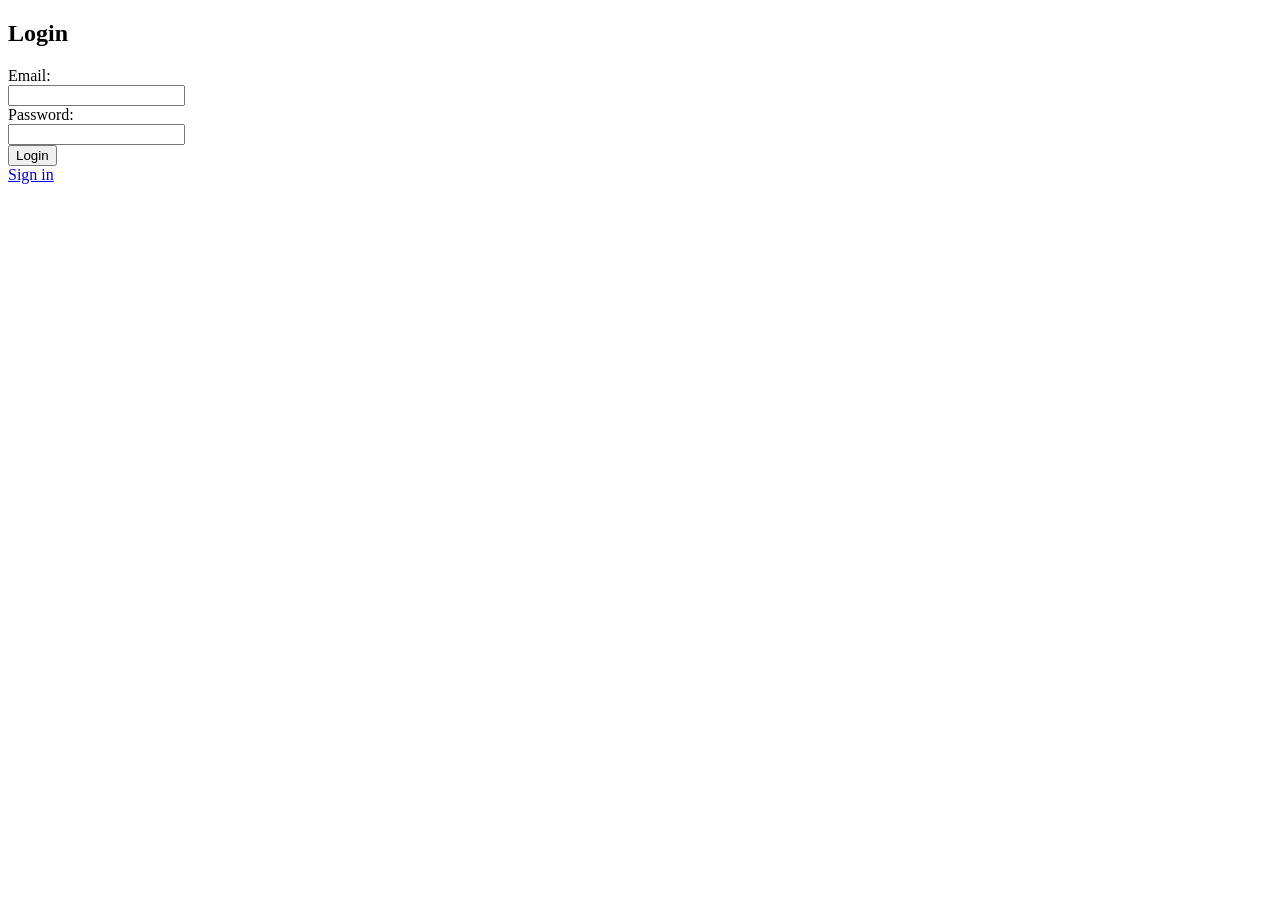
<file: index.html>
<!DOCTYPE html>
<html lang="en">
<head>
    <meta charset="UTF-8">
    <meta name="viewport" content="width=device-width, initial-scale=1.0">
    <title>Document</title>
</head>
<body>
    <div id="container">
        <div id="main">
            <h2>Login</h2>
            <form>
                <lable>Email:</lable><br/>
                <input type="email" required="bitte eingeben"><br/>
                <lable>Password:</lable><br/>
                <input type="password" required="bitte eingeben"><br/>
                <input type="submit" value="Login"/> <br/>
            </form>
            <a href="signin.html">Sign in</a>
        </div>
    </div>

    
</body>
</html>
</file>
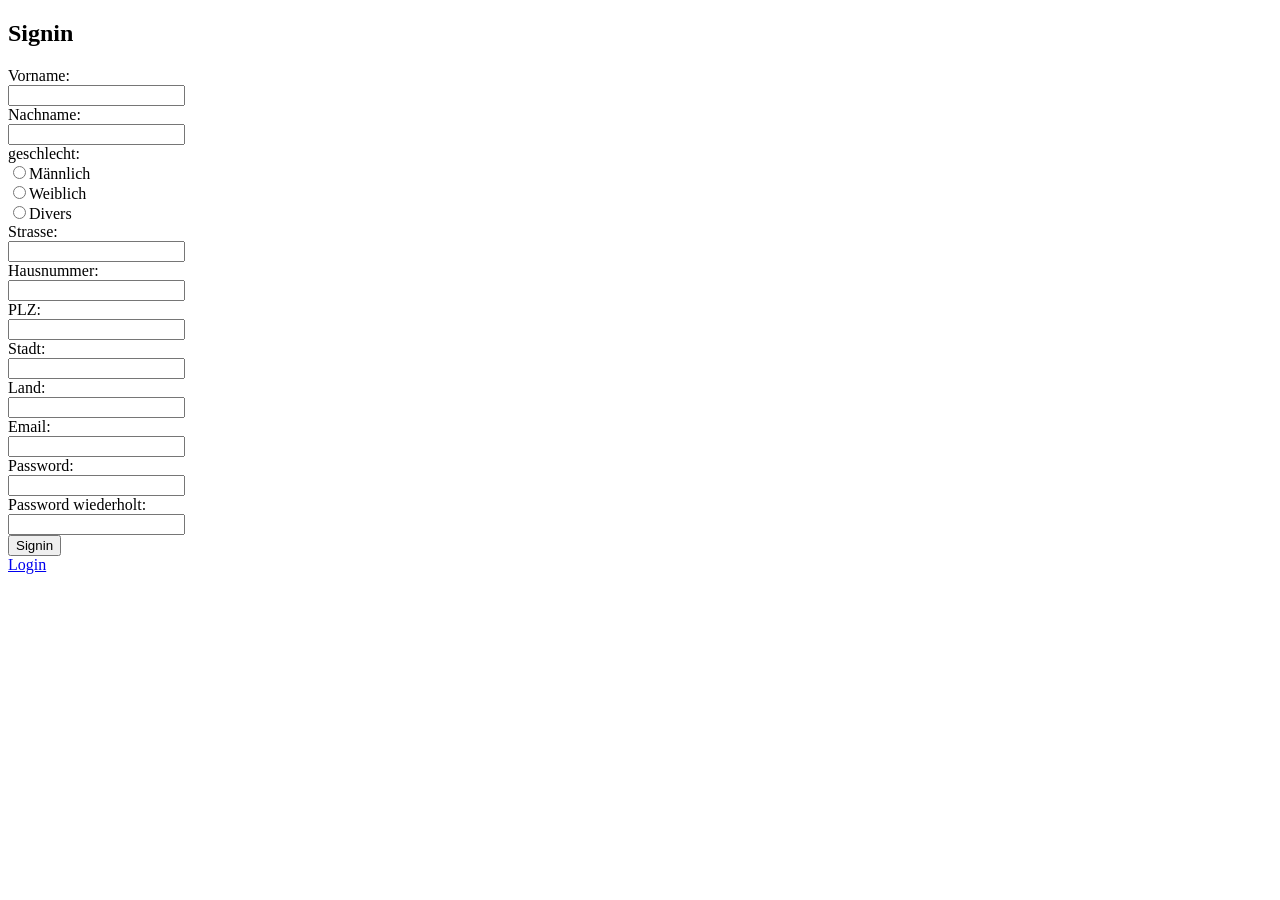
<file: signin.html>
<!DOCTYPE html>
<html lang="en">
<head>
    <meta charset="UTF-8">
    <meta name="viewport" content="width=device-width, initial-scale=1.0">
    <title>Document</title>
</head>
<body>
    <!--Erklährung: Sign in Seite-->
    <div id="container"> <!--Hintergrund div-->
        <div id="main"> <!--Main div-->
            <h2>Signin</h2>
            <form>
                
                <lable>Vorname:</lable><br/>
                <input type="text" required="bitte eingeben"><br/>
                <lable>Nachname:</lable><br/>
                <input type="text" required="bitte eingeben"><br/>
                <lable>geschlecht:</lable><br/>
                <input type="radio" name="geschlecht" value="option1" required="bitte eingeben">Männlich<br/>
                <input type="radio" name="geschlecht" value="option2" required="bitte eingeben">Weiblich<br/>
                <input type="radio" name="geschlecht" value="option3" required="bitte eingeben">Divers<br/>
                <lable>Strasse:</lable><br/>
                <input type="text" required="bitte eingeben"><br/>
                <lable>Hausnummer:</lable><br/>
                <input type="text" required="bitte eingeben"><br/>
                <lable>PLZ:</lable><br/>
                <input type="text" required="bitte eingeben"><br/>
                <lable>Stadt:</lable><br/>
                <input type="text" required="bitte eingeben"><br/>
                <lable>Land:</lable><br/>
                <input type="text" required="bitte eingeben"><br/>
                <lable>Email:</lable><br/>
                <input type="email" required="bitte eingeben"><br/>
                <lable>Password:</lable><br/>
                <input type="password" required="bitte eingeben"><br/>
                <lable>Password wiederholt:</lable><br/>
                <input type="password" required="bitte eingeben"><br/>
                <input type="submit" value="Signin"/> <br/> <!--Sign in Knopf-->
            </form>
            <a href="index.html">Login</a> <!--link zur Login Seite-->
        </div>
    </div>
    
</body>
</html>
</file>
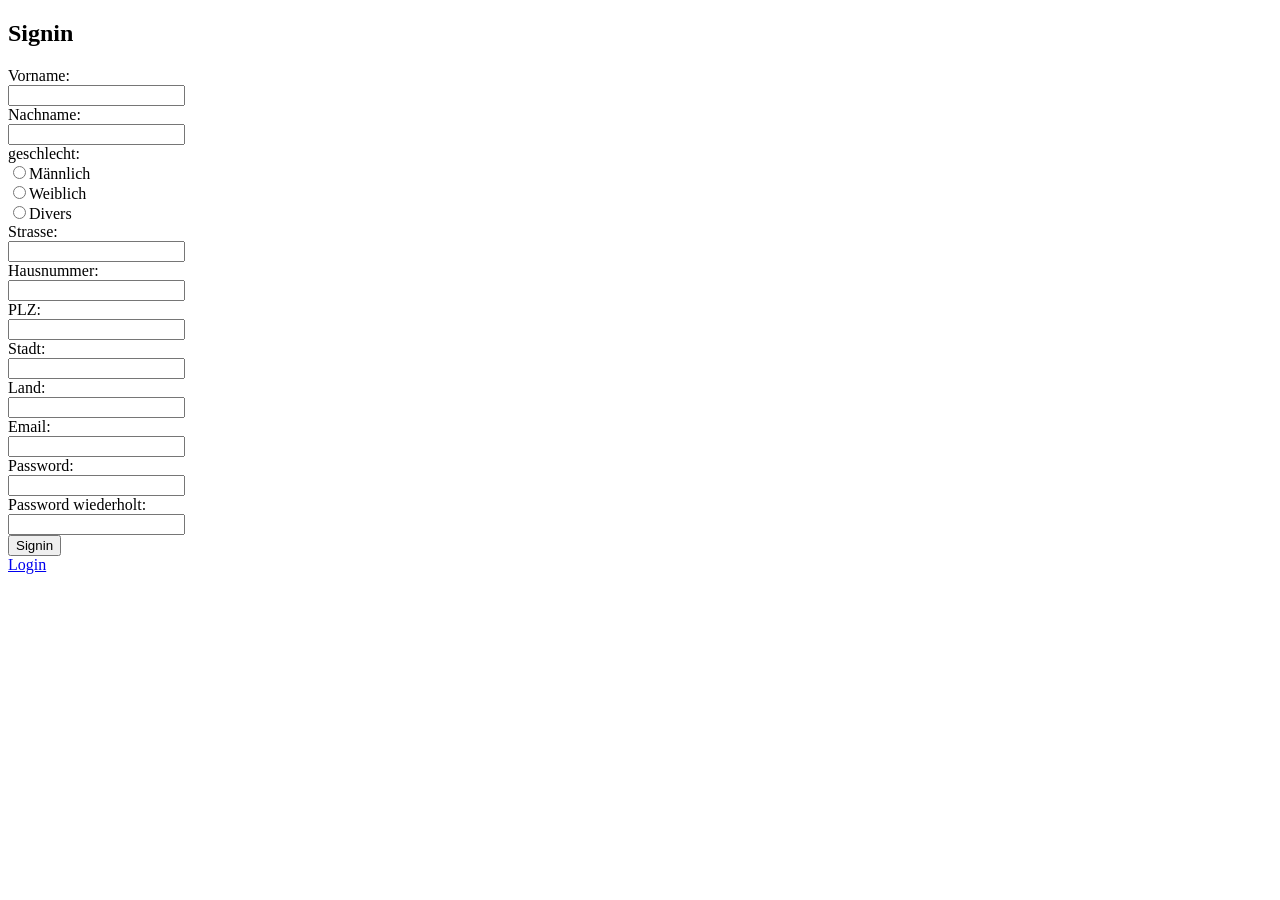
<file: html/signin.html>
<!DOCTYPE html>
<html lang="en">
<head>
    <meta charset="UTF-8">
    <meta name="viewport" content="width=device-width, initial-scale=1.0">
    <title>Document</title>
</head>
<body>
    <!--Erklährung: Sign in Seite-->
    <div id="container"> <!--Hintergrund div-->
        <div id="main"> <!--Main div-->
            <h2>Signin</h2>
            <form>
                
                <lable>Vorname:</lable><br/>
                <input type="text" required="bitte eingeben"><br/>
                <lable>Nachname:</lable><br/>
                <input type="text" required="bitte eingeben"><br/>
                <lable>geschlecht:</lable><br/>
                <input type="radio" name="geschlecht" value="option1" required="bitte eingeben">Männlich<br/>
                <input type="radio" name="geschlecht" value="option2" required="bitte eingeben">Weiblich<br/>
                <input type="radio" name="geschlecht" value="option3" required="bitte eingeben">Divers<br/>
                <lable>Strasse:</lable><br/>
                <input type="text" required="bitte eingeben"><br/>
                <lable>Hausnummer:</lable><br/>
                <input type="text" required="bitte eingeben"><br/>
                <lable>PLZ:</lable><br/>
                <input type="text" required="bitte eingeben"><br/>
                <lable>Stadt:</lable><br/>
                <input type="text" required="bitte eingeben"><br/>
                <lable>Land:</lable><br/>
                <input type="text" required="bitte eingeben"><br/>
                <lable>Email:</lable><br/>
                <input type="email" required="bitte eingeben"><br/>
                <lable>Password:</lable><br/>
                <input type="password" required="bitte eingeben"><br/>
                <lable>Password wiederholt:</lable><br/>
                <input type="password" required="bitte eingeben"><br/>
                <input type="submit" value="Signin"/> <br/> <!--Sign in Knopf-->
            </form>
            <a href="index.html">Login</a> <!--link zur Login Seite-->
        </div>
    </div>
    
</body>
</html>
</file>
